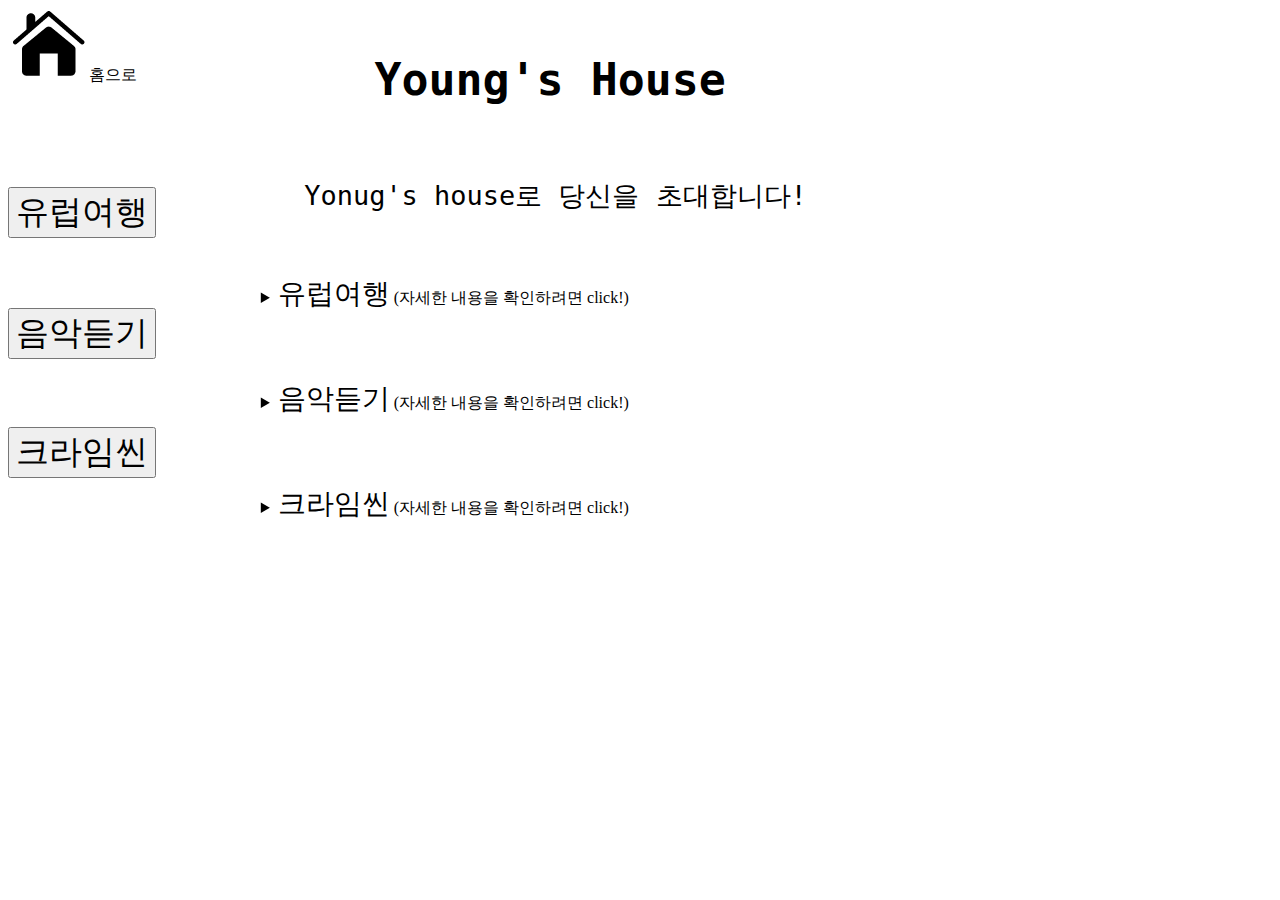
<file: index.html>
<!DOCTYPE html>
<html lang="en" dir="ltr">
  <head>
    <link rel="stylesheet" href="main.css">
    <meta charset="utf-8">
    <title>Young's House</title>
  </head>
  <body>
    <div class="frame">
      <div id="div1">
        <a href="index.html" class="b"><img src="house.PNG" alt="house"></a>홈으로
      </div>
      <div id="div2">
      <h1><big><big><big><center><pre>Young's House                </pre></center></big></big></big></h1>
      </div>
      <div id="div3">
      <br><br><button onclick="location.href='유럽여행.html'"><big><big><big><big><big>유럽여행</big></big></big></big></big></button></br></br>
      <br><br><p><button onclick="location.href='음악듣기.html'"><big><big><big><big><big>음악듣기</big></big></big></big></big></button></p></br></br>
      <p><button onclick="location.href='크라임씬.html'"><big><big><big><big><big>크라임씬</big></big></big></big></big></button></p>
      </div>
      <div id="div4">
      <center><big><big><big><big><pre>Yonug's house로 당신을 초대합니다!                          </pre></big></big></big></big></center>
    <br><p><details>
    <summary><big><big><big>유럽여행</big></big></big> (자세한 내용을 확인하려면 click!)</summary>
    <p>내부에 넣을 내용을 입력해주세요</p>
    </details></p></br>
    <br><p><details>
    <summary><big><big><big>음악듣기</big></big></big> (자세한 내용을 확인하려면 click!)</summary>
    <p>내부에 넣을 내용을 입력해주세요</p>
    </details></p></br>
    <br><p><details>
    <summary><big><big><big>크라임씬</big></big></big> (자세한 내용을 확인하려면 click!)</summary>
    <p>내부에 넣을 내용을 입력해주세요</p>
    </details></p></br>
      </div>
    </div>
  </body>
</html>
</file>
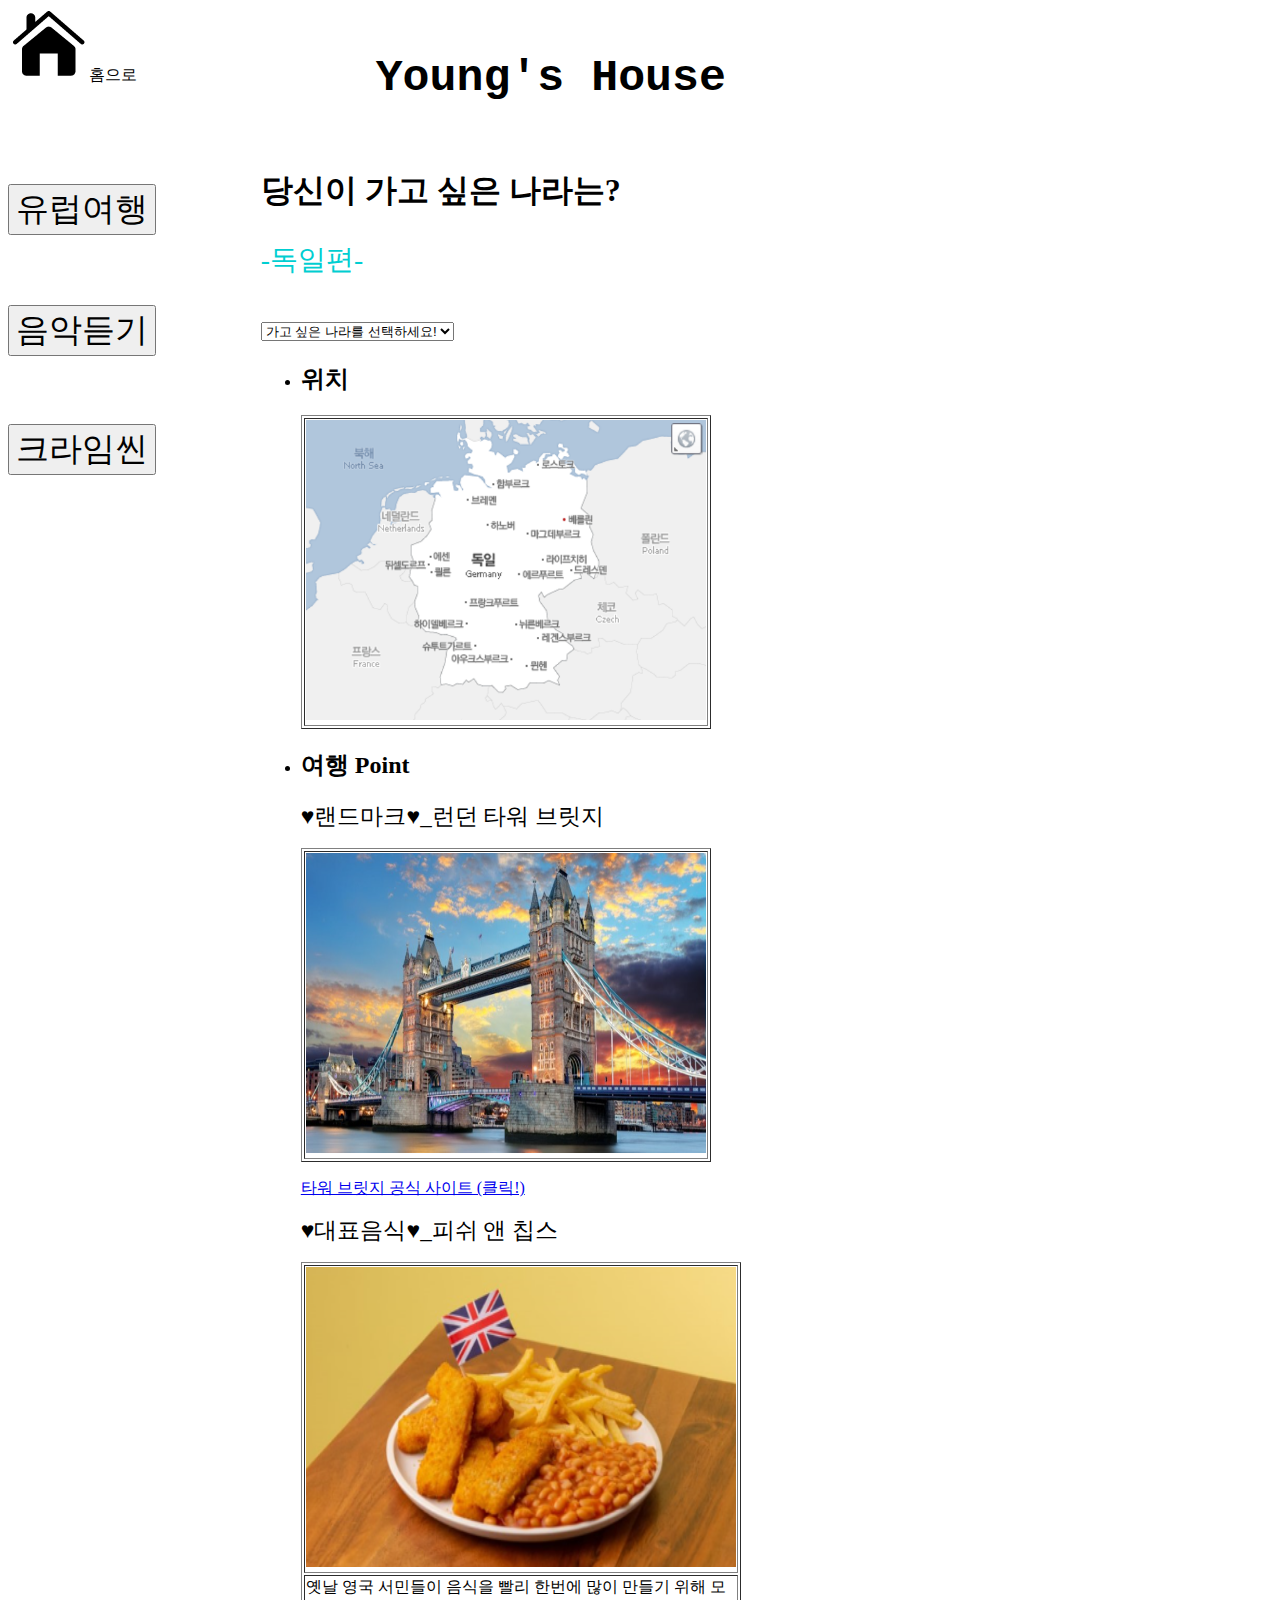
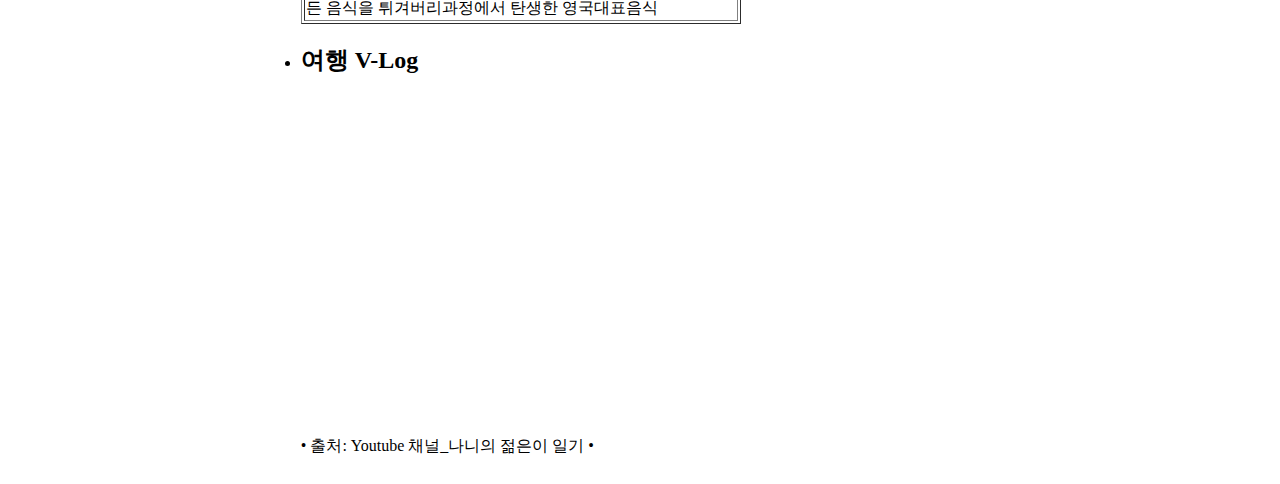
<file: 독일.html>
<!DOCTYPE html>
<html lang="en" dir="ltr">
  <head>
    <link rel="stylesheet" href="독일.css">
    <meta charset="utf-8">
    <title>Young's House</title>
  </head>
  <body>
    <div class="frame">
      <div>
        <a href="index.html" class="b"><img src="house.PNG" alt="house"></a>홈으로
      </div>
      <div>
      <h1><big><big><big><center><pre>Young's House                </pre></center></big></big></big></h1>
      </div>
      <div>
        <br><br><button onclick="location.href='유럽여행.html'"><big><big><big><big><big>유럽여행</big></big></big></big></big></button></br></br>
        <br><br><p><button onclick="location.href='음악듣기.html'"><big><big><big><big><big>음악듣기</big></big></big></big></big></button></p></br></br>
        <p><button onclick="location.href='크라임씬.html'"><big><big><big><big><big>크라임씬</big></big></big></big></big></button></p>
      </div>
      <div>
        <h1>당신이 가고 싶은 나라는?</h1>
        <big><big><big><p class="독일">-독일편-</p></big></big></big>
        <big><big><big><big><select onchange="window.open(value,'_blank');">
        <option value="유럽여행.html">가고 싶은 나라를 선택하세요!</option>
        <option value="프랑스.html">프랑스</option>
        <option value="스위스.html">스위스</option>
        <option value="영국.html">영국</option>
        <option value="독일.html">독일</option></select></big></big></big></big>
        <ul>
          <li><h2>위치</h2></li>
          <table border="1px" width="200px" height="200px">
          <tr><td><img src="독일.PNG" alt="유럽지도" width="400px" height="300px"></td></tr></table>
          <li><h2>여행 Point</h2></li>
          <big><big>&#9829;랜드마크&#9829;_런던 타워 브릿지</big></big>
          <p><table border="1px" width="200px" height="200px">
          <tr><td><img src="Londen Tower.PNG" alt="런던 타워 브릿지" width="400px" height="300px"></td></tr></table></p>
          <a href=https://www.towerbridge.org.uk/> 타워 브릿지 공식 사이트 (클릭!)</a>
          <p><big><big>&#9829;대표음식&#9829;_피쉬 앤 칩스</big></big></p>
          <p><table border="1px" width="200px" height="200px">
          <tr><td><img src="fish.PNG" alt="피쉬 앤 칩스" width="430px" height="300px"></td></tr>
          <tr><td>옛날 영국 서민들이 음식을 빨리 한번에 많이 만들기 위해 모든 음식을 튀겨버리과정에서 탄생한 영국대표음식</td></tr>
          </table></p>
          <li><h2>여행 V-Log</h2></li>
          <iframe width="600" height="320" src="https://www.youtube.com/embed/KoLVQk3lPok?rel=0&amp;showinfo=0" frameborder="0"
          allow="accelerometer; autoplay; encrypted-media; gyroscope; picture-in-picture" allowfullscreen></iframe>
          <p>&#8226; 출처: Youtube 채널_나니의 젊은이 일기 &#8226;</p>
          <P></P>
        </ul>
      </div>
    </div>
  </body>
</html>
</file>
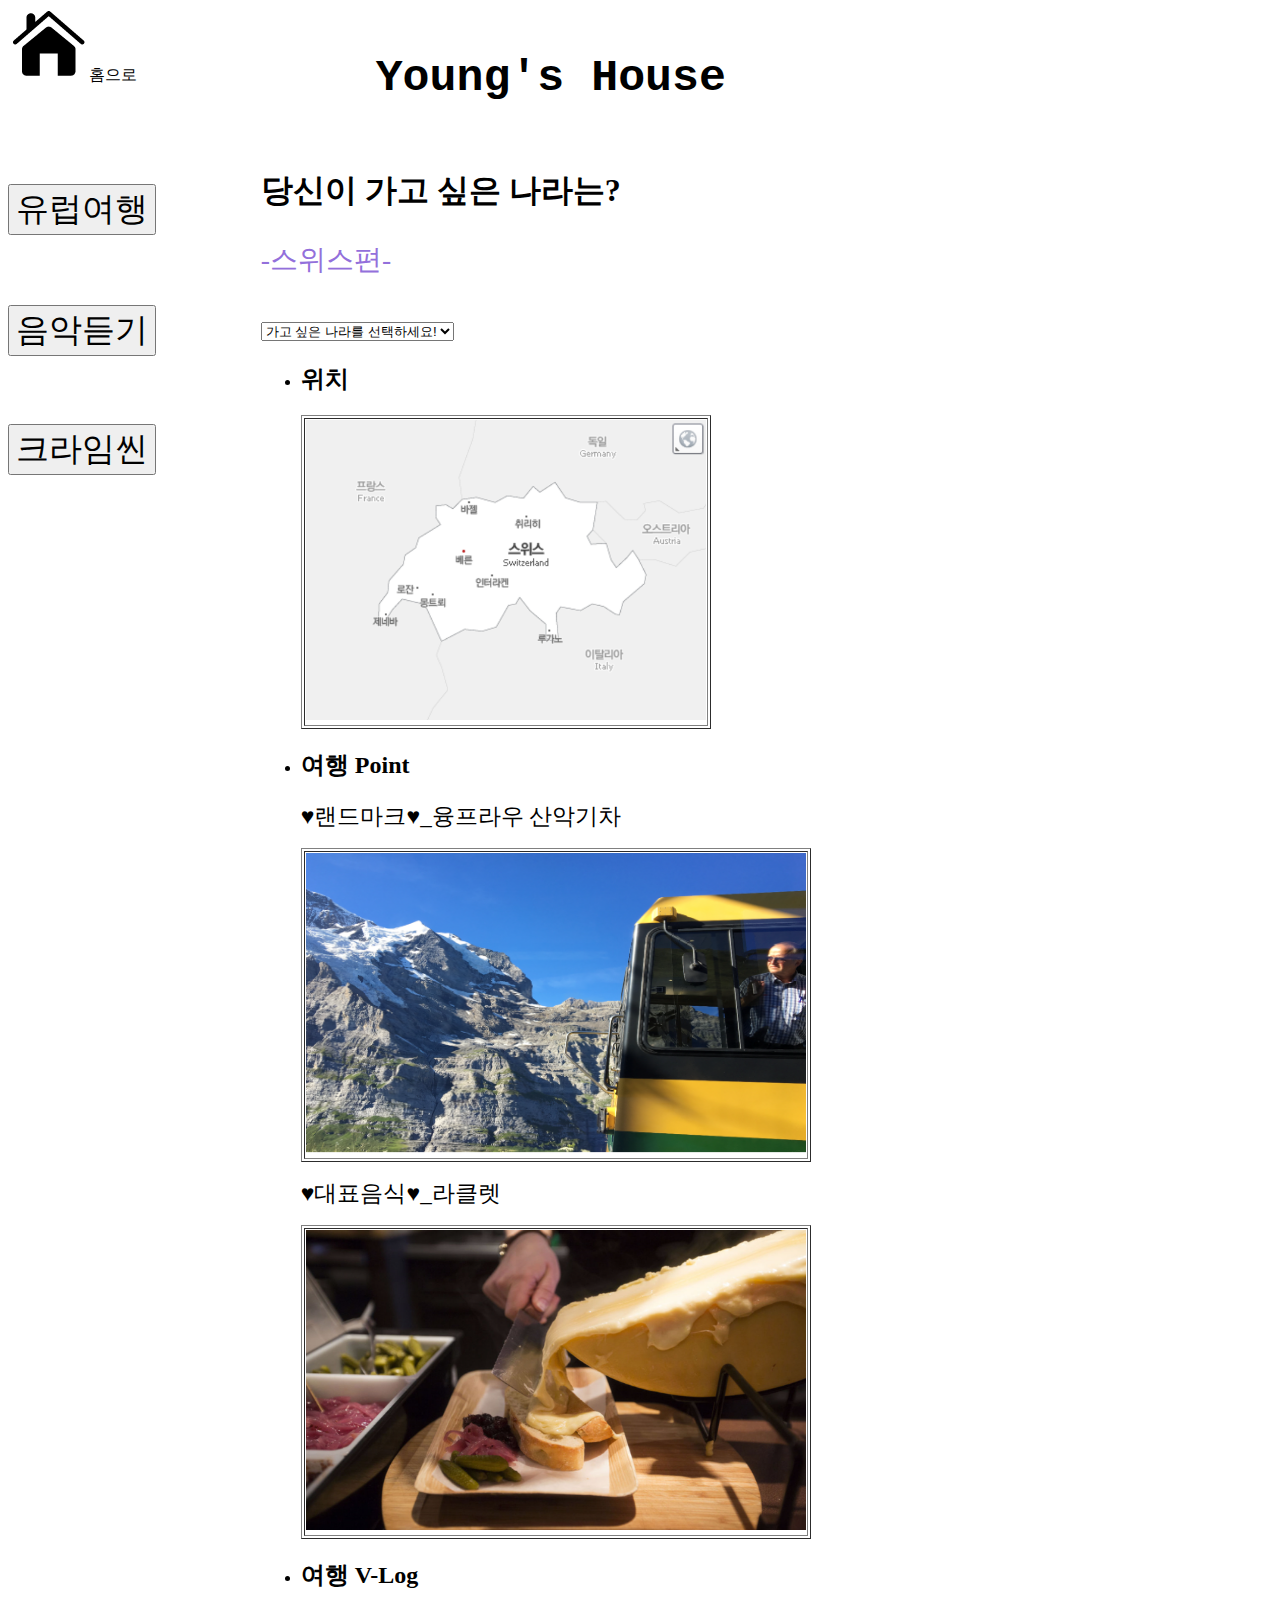
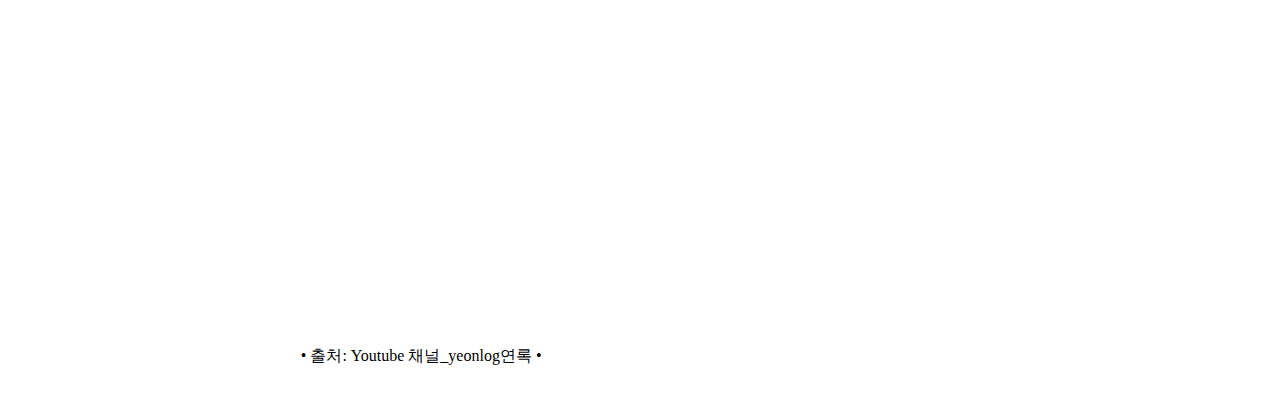
<file: 스위스.html>
<!DOCTYPE html>
<html lang="en" dir="ltr">
  <head>
    <link rel="stylesheet" href="스위스.css">
    <meta charset="utf-8">
    <title>Young's House</title>
  </head>
  <body>
    <div class="frame">
      <div>
        <a href="index.html" class="b"><img src="house.PNG" alt="house"></a>홈으로
      </div>
      <div>
      <h1><big><big><big><center><pre>Young's House                </pre></center></big></big></big></h1>
      </div>
      <div>
        <br><br><button onclick="location.href='유럽여행.html'"><big><big><big><big><big>유럽여행</big></big></big></big></big></button></br></br>
        <br><br><p><button onclick="location.href='음악듣기.html'"><big><big><big><big><big>음악듣기</big></big></big></big></big></button></p></br></br>
        <p><button onclick="location.href='크라임씬.html'"><big><big><big><big><big>크라임씬</big></big></big></big></big></button></p>
      </div>
      <div>
        <h1>당신이 가고 싶은 나라는?</h1>
        <big><big><big><p class="스위스">-스위스편-</p></big></big></big>
        <big><big><big><big><select onchange="window.open(value,'_blank');">
        <option value="유럽여행.html">가고 싶은 나라를 선택하세요!</option>
        <option value="프랑스.html">프랑스</option>
        <option value="스위스.html">스위스</option>
        <option value="영국.html">영국</option>
        <option value="독일.html">독일</option></select></big></big></big></big>
        <ul>
          <li><h2>위치</h2></li>
          <table border="1px" width="200px" height="200px">
          <tr><td><img src="스위스.PNG" alt="유럽지도" width="400px" height="300px"></td></tr></table>
          <li><h2>여행 Point</h2></li>
          <big><big>&#9829;랜드마크&#9829;_융프라우 산악기차</big></big>
          <p><table border="1px" width="200px" height="200px">
          <tr><td><img src="산악기차.PNG" alt="융프라우 산악기차" width="500px" height="300px"></td></tr></table></p>
          <p><big><big>&#9829;대표음식&#9829;_라클렛</big></big></p>
          <p><table border="1px" width="200px" height="200px">
          <tr><td><img src="라클렛.PNG" alt="라클렛" width="500px" height="300px"></td></tr></table></p>
          <li><h2>여행 V-Log</h2></li>
          <iframe width="600" height="315" src="https://www.youtube.com/embed/2MaVoSgH9W4?rel=0&amp;showinfo=0" frameborder="0"
          allow="accelerometer; autoplay; encrypted-media; gyroscope; picture-in-picture" allowfullscreen></iframe>
          <P>&#8226; 출처: Youtube 채널_yeonlog연록 &#8226;</P>
        </ul>
      </div>
    </div>
  </body>
</html>
</file>
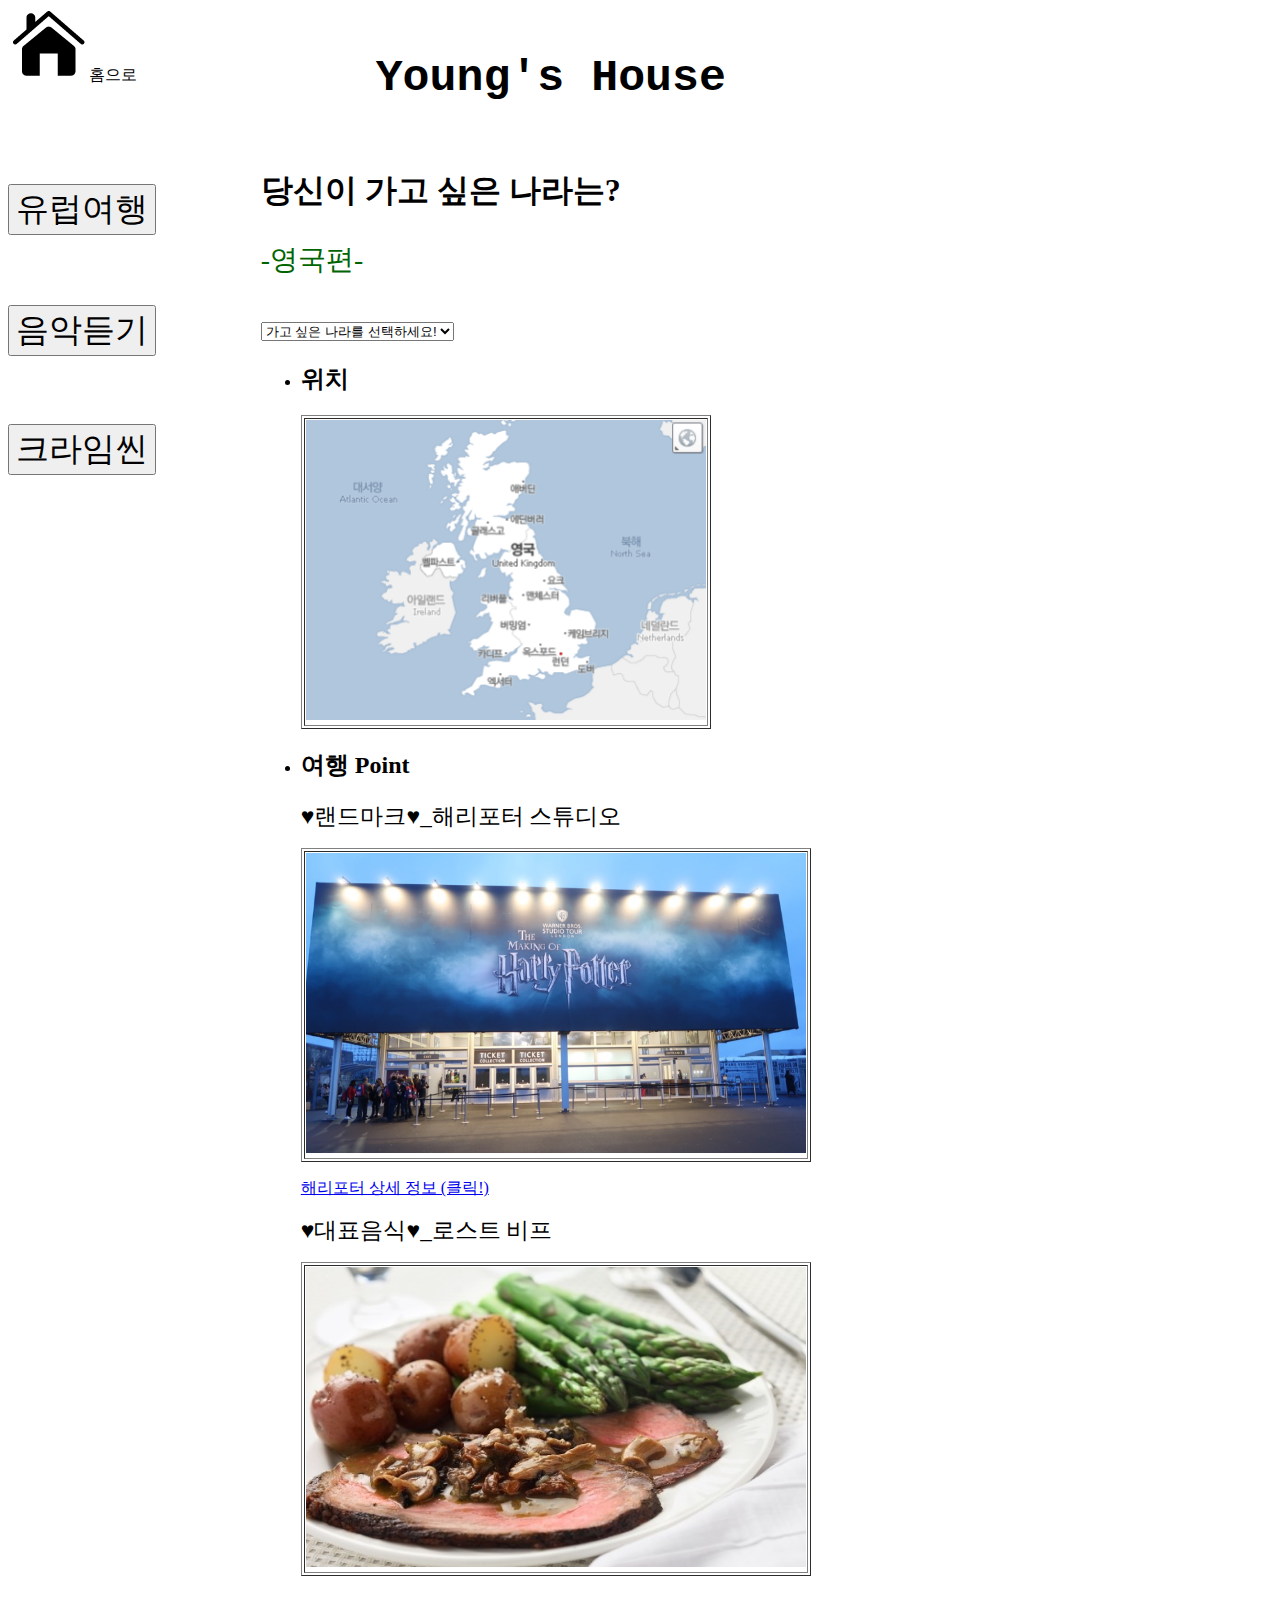
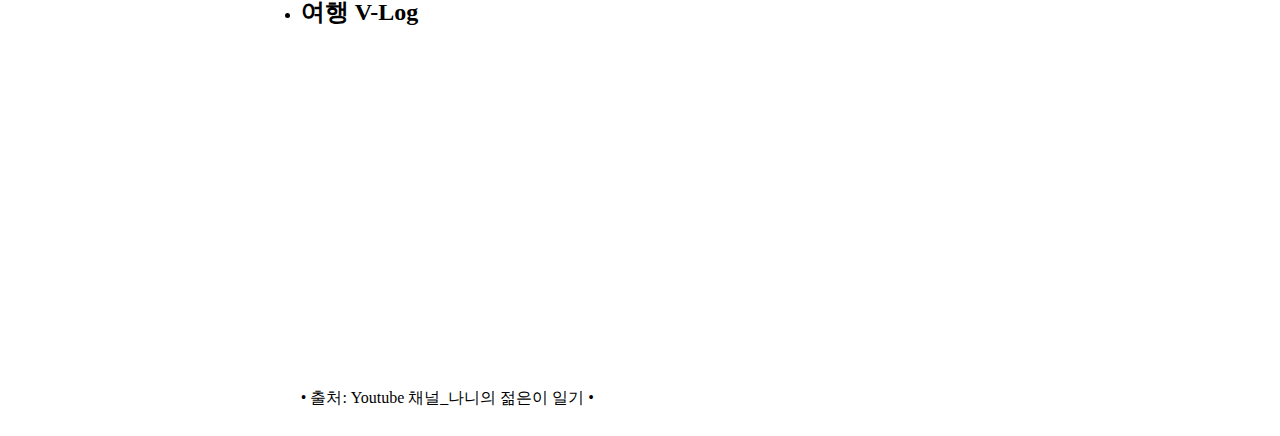
<file: 영국.html>
<!DOCTYPE html>
<html lang="en" dir="ltr">
  <head>
    <link rel="stylesheet" href="영국.css">
    <meta charset="utf-8">
    <title>Young's House</title>
  </head>
  <body>
    <div class="frame">
      <div>
        <a href="index.html" class="b"><img src="house.PNG" alt="house"></a>홈으로
      </div>
      <div>
      <h1><big><big><big><center><pre>Young's House                </pre></center></big></big></big></h1>
      </div>
      <div>
        <br><br><button onclick="location.href='유럽여행.html'"><big><big><big><big><big>유럽여행</big></big></big></big></big></button></br></br>
        <br><br><p><button onclick="location.href='음악듣기.html'"><big><big><big><big><big>음악듣기</big></big></big></big></big></button></p></br></br>
        <p><button onclick="location.href='크라임씬.html'"><big><big><big><big><big>크라임씬</big></big></big></big></big></button></p>
      </div>
      <div>
        <h1>당신이 가고 싶은 나라는?</h1>
        <big><big><big><p class="영국">-영국편-</p></big></big></big>
        <big><big><big><big><select onchange="window.open(value,'_blank');">
        <option value="유럽여행.html">가고 싶은 나라를 선택하세요!</option>
        <option value="프랑스.html">프랑스</option>
        <option value="스위스.html">스위스</option>
        <option value="영국.html">영국</option>
        <option value="독일.html">독일</option></select></big></big></big></big>
        <ul>
          <li><h2>위치</h2></li>
          <table border="1px" width="200px" height="200px">
          <tr><td><img src="영국.PNG" alt="유럽지도" width="400px" height="300px"></td></tr></table>
          <li><h2>여행 Point</h2></li>
          <big><big>&#9829;랜드마크&#9829;_해리포터 스튜디오</big></big>
          <p><table border="1px" width="200px" height="200px">
          <tr><td><img src="해리포터.PNG" alt="해리포터" width="500px" height="300px"></td></tr></table></p>
          <a href=https://m.post.naver.com/viewer/postView.nhn?volumeNo=24226718&memberNo=1974376&vType=VERTICAL> 해리포터 상세 정보 (클릭!)</a>
          <p><big><big>&#9829;대표음식&#9829;_로스트 비프</big></big></p>
          <p><table border="1px" width="200px" height="200px">
          <tr><td><img src="로스트 비프.PNG" alt="로스트 비프" width="500px" height="300px"></td></tr></table></p>
          <li><h2>여행 V-Log</h2></li>
          <iframe width="600" height="320" src="https://www.youtube.com/embed/yXpWnfAc6RU?rel=0&amp;showinfo=0" frameborder="0"
          allow="accelerometer; autoplay; encrypted-media; gyroscope; picture-in-picture" allowfullscreen></iframe>
          <P>&#8226; 출처: Youtube 채널_나니의 젊은이 일기 &#8226;</P>
        </ul>
      </div>
    </div>
  </body>
</html>
</file>
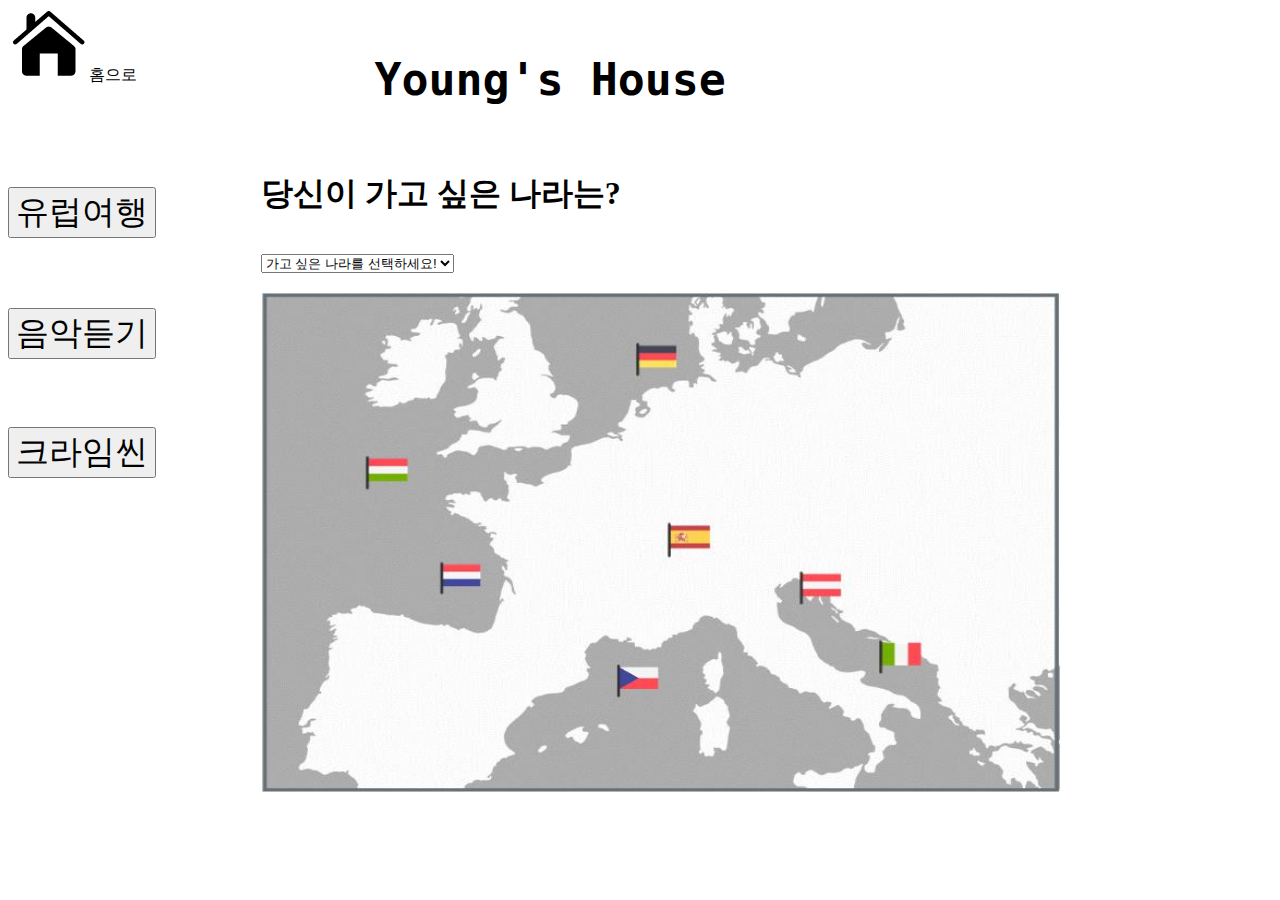
<file: 유럽여행.html>
<!DOCTYPE html>
<html lang="en" dir="ltr">
  <head>
    <link rel="stylesheet" href="유럽여행.css">
    <meta charset="utf-8">
    <title>Young's House</title>
  </head>
  <body>
    <div class="frame">
      <div>
        <a href="main home.html" class="b"><img src="house.PNG" alt="house"></a>홈으로
      </div>
      <div>
      <h1><big><big><big><center><pre>Young's House                </pre></center></big></big></big></h1>
      </div>
      <div>
        <br><br><button onclick="location.href='유럽여행.html'"><big><big><big><big><big>유럽여행</big></big></big></big></big></button></br></br>
        <br><br><p><button onclick="location.href='음악듣기.html'"><big><big><big><big><big>음악듣기</big></big></big></big></big></button></p></br></br>
        <p><button onclick="location.href='크라임씬.html'"><big><big><big><big><big>크라임씬</big></big></big></big></big></button></p>
      </div>
      <div>
        <p><h1>당신이 가고 싶은 나라는?</h1></p>
        <big><big><big><big><select onchange="window.open(value,'_blank');">
        <option value="유럽여행.html">가고 싶은 나라를 선택하세요!</option>
        <option value="프랑스.html">프랑스</option>
        <option value="스위스.html">스위스</option>
        <option value="영국.html">영국</option>
        <option value="독일.html">독일</option></select></big></big></big></big>
        <p><img src="유럽지도.jpg" alt="유럽지도" width="800px" height="500px"></p>
      </div>
    </div>
  </body>
</html>
</file>
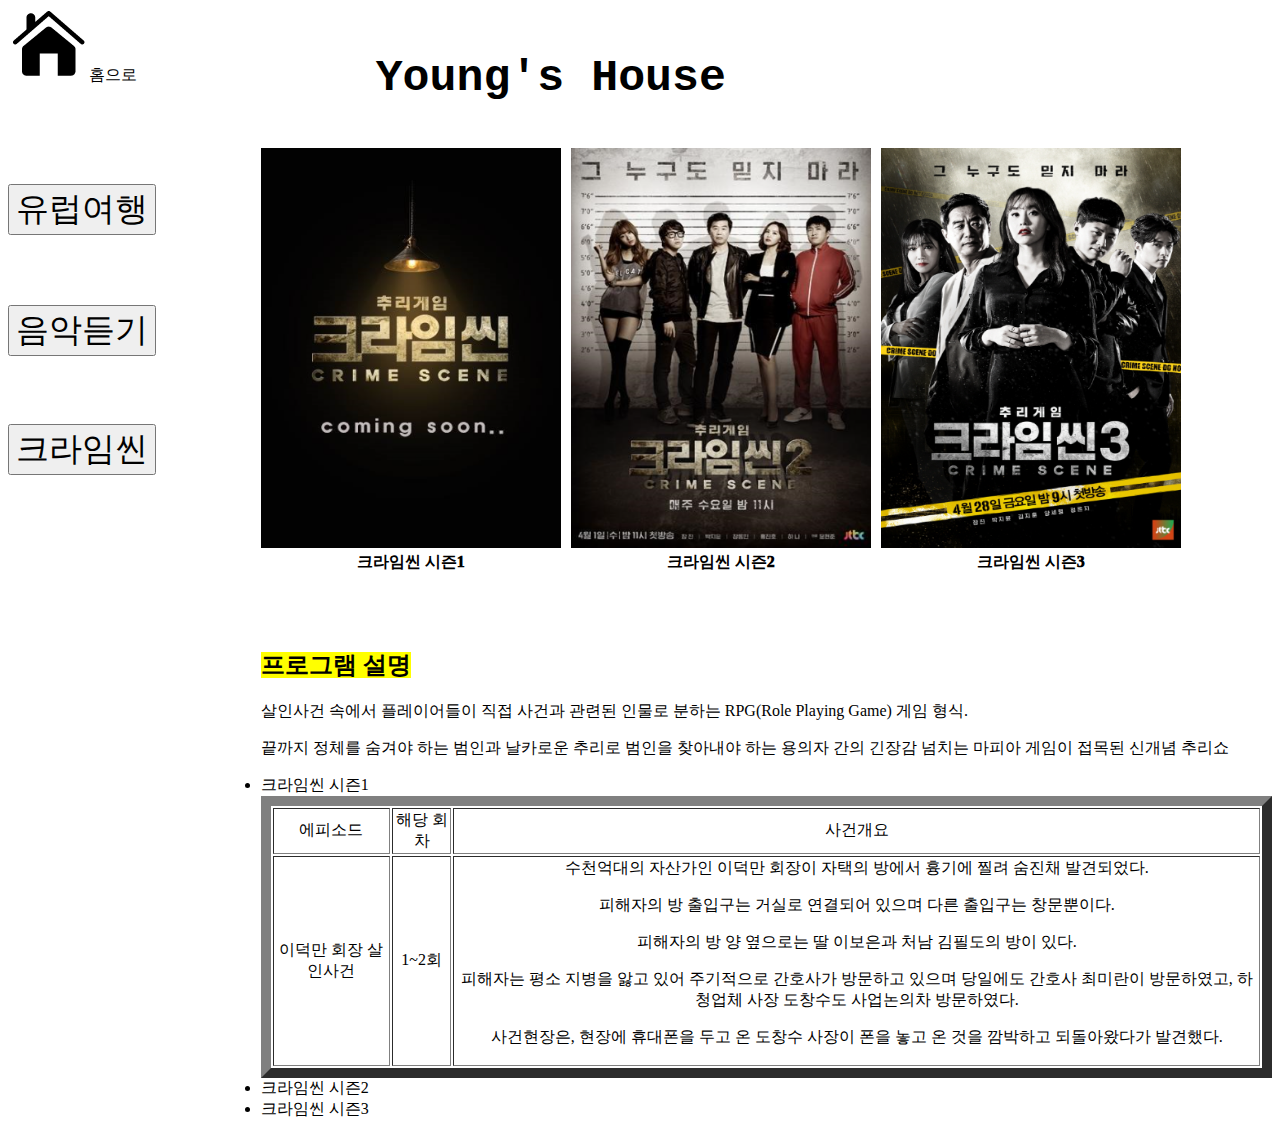
<file: 크라임씬.html>
<!DOCTYPE html>
<html lang="en" dir="ltr">
  <head>
    <link rel="stylesheet" href="크라임씬.css">
    <meta charset="utf-8">
    <title>Young's House</title>
  </head>
  <body>
    <div class="frame">
      <div>
        <a href="index.html" class="b"><img src="house.PNG" alt="house"></a>홈으로
      </div>
      <div>
      <h1><big><big><big><center><pre>Young's House                </pre></center></big></big></big></h1>
      </div>
      <div>
        <br><br><button onclick="location.href='유럽여행.html'"><big><big><big><big><big>유럽여행</big></big></big></big></big></button></br></br>
        <br><br><p><button onclick="location.href='음악듣기.html'"><big><big><big><big><big>음악듣기</big></big></big></big></big></button></p></br></br>
        <p><button onclick="location.href='크라임씬.html'"><big><big><big><big><big>크라임씬</big></big></big></big></big></button></p>
      </div>
      <div>
         <div class="crime">
         <div><img src="크라임씬1.PNG" alt="크라임씬1" width="300px" height="400px">크라임씬 시즌1</div>
         <div><img src="크라임씬2.PNG" alt="크라임씬2" width="300px" height="400px">크라임씬 시즌2</div>
         <div><img src="크라임씬3.PNG" alt="크라임씬3" width="300px" height="400px">크라임씬 시즌3</div>
         </div>
        <br></br>
        <h2><mark>프로그램 설명</mark></h2>
        <p>살인사건 속에서 플레이어들이 직접 사건과 관련된 인물로 분하는 RPG(Role Playing Game) 게임 형식.</p>
        <p>끝까지 정체를 숨겨야 하는 범인과 날카로운 추리로 범인을 찾아내야 하는 용의자 간의 긴장감 넘치는 마피아 게임이 접목된 신개념 추리쇼</p>
        <li>크라임씬 시즌1</li>
         <table border="10px">
           <tr><td><center> 에피소드 </center></td><td><center>해당 회차</center></td><td><center>사건개요</center></td></tr>
           <tr><td><center> 이덕만 회장 살인사건 </center></td><td><center>1~2회</center></td>
             <td><center>수천억대의 자산가인 이덕만 회장이 자택의 방에서 흉기에 찔려 숨진채 발견되었다.
               <p>피해자의 방 출입구는 거실로 연결되어 있으며 다른 출입구는 창문뿐이다.</p>
               <p>피해자의 방 양 옆으로는 딸 이보은과 처남 김필도의 방이 있다.</p>
               <p>피해자는 평소 지병을 앓고 있어 주기적으로 간호사가 방문하고 있으며 당일에도 간호사 최미란이 방문하였고, 하청업체 사장 도창수도 사업논의차 방문하였다.</p>
               <p>사건현장은, 현장에 휴대폰을 두고 온 도창수 사장이 폰을 놓고 온 것을 깜박하고 되돌아왔다가 발견했다.</p></center></td></tr>
         </table>
        <li>크라임씬 시즌2</li>
        <li>크라임씬 시즌3</li>
      </div>
    </div>
  </body>
</html>
</file>
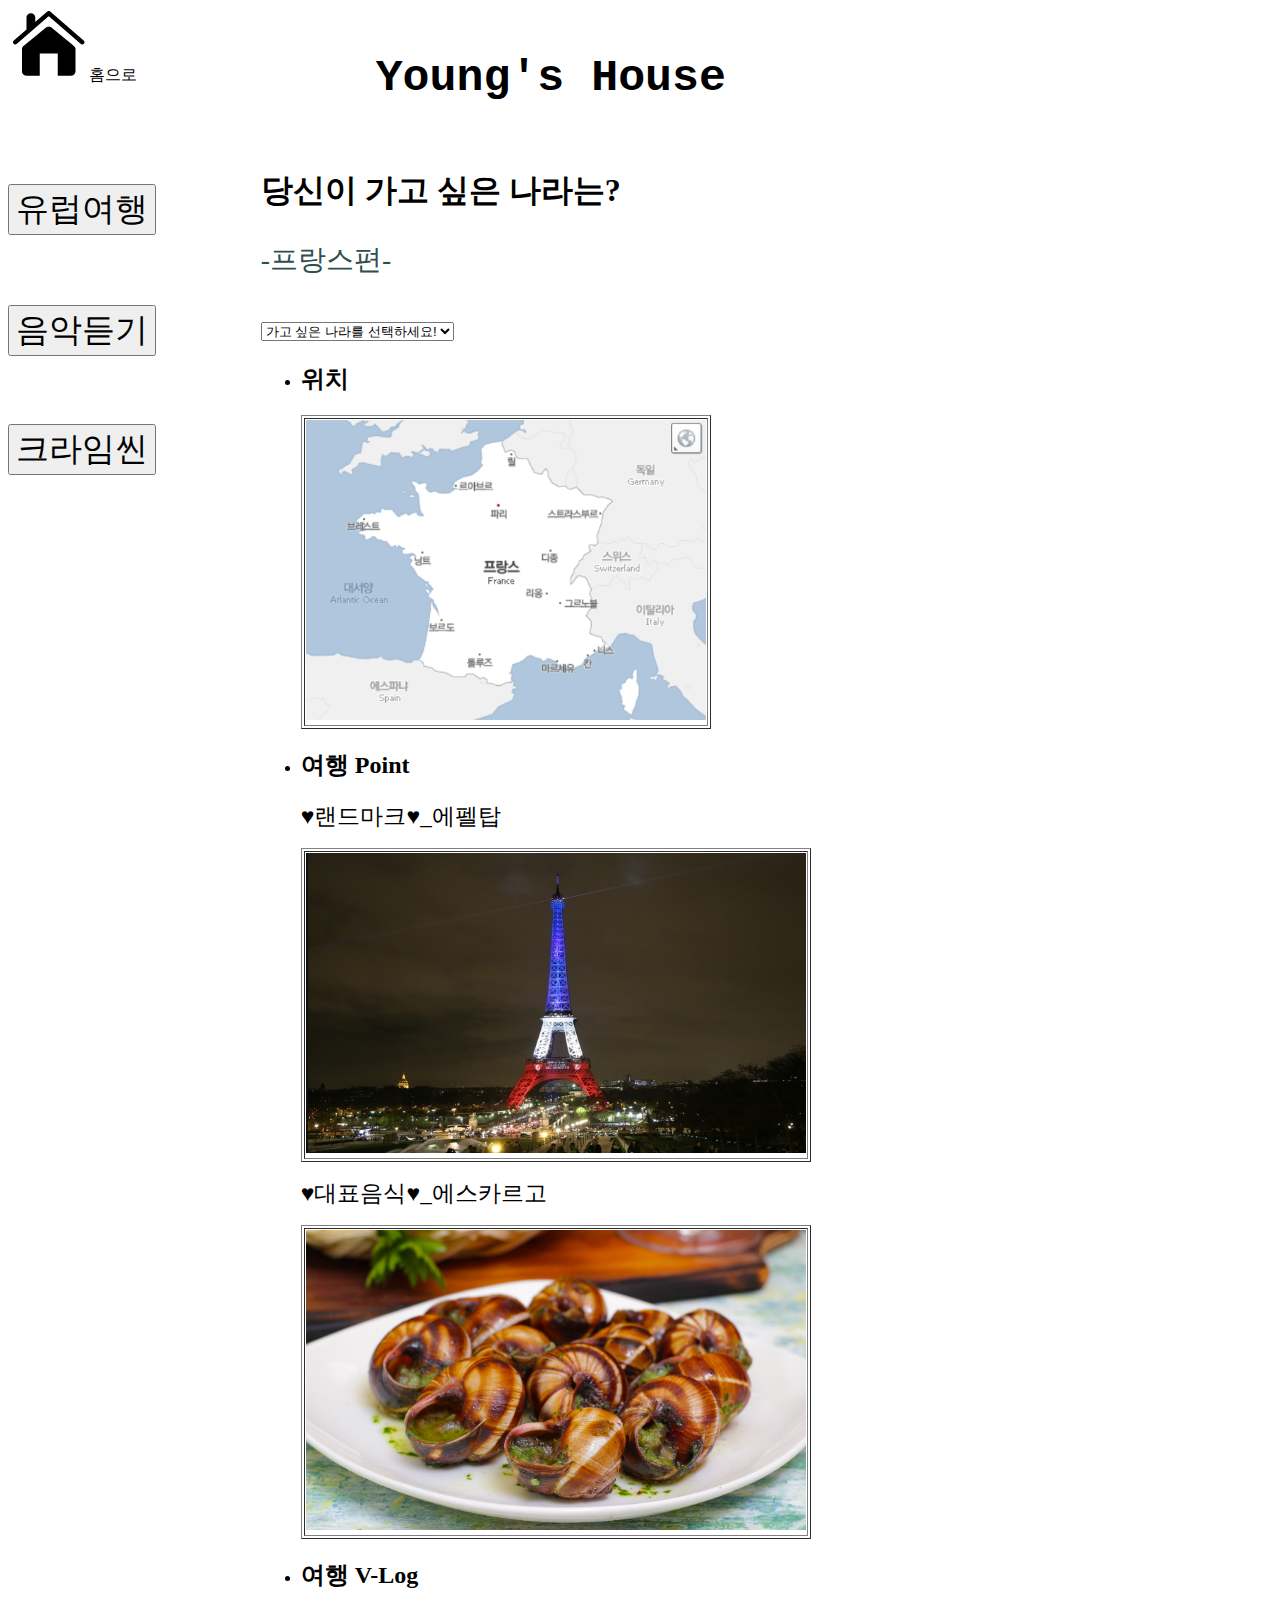
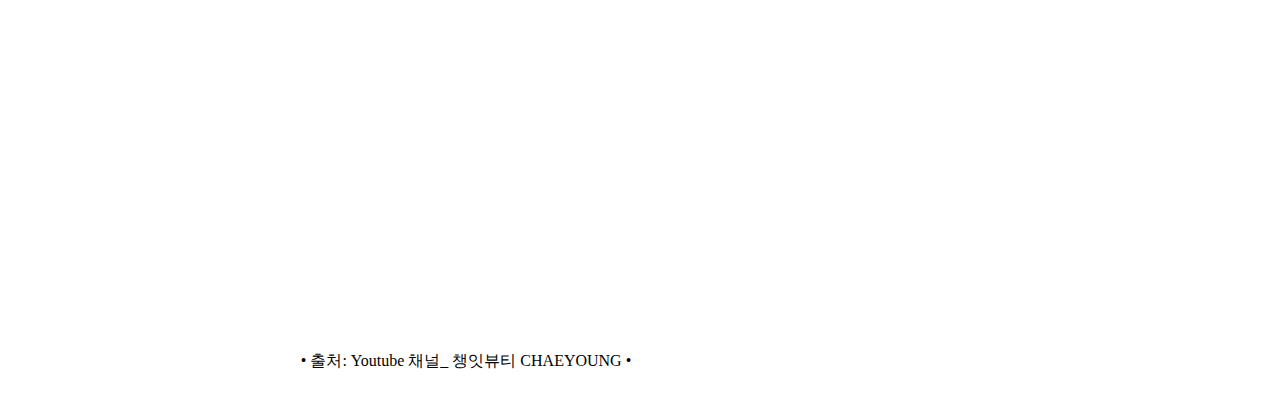
<file: 프랑스.html>
<!DOCTYPE html>
<html lang="en" dir="ltr">
  <head>
    <link rel="stylesheet" href="프랑스.css">
    <meta charset="utf-8">
    <title>Young's House</title>
  </head>
  <body>
    <div class="frame">
      <div>
        <a href="index.html" class="b"><img src="house.PNG" alt="house"></a>홈으로
      </div>
      <div>
      <h1><big><big><big><center><pre>Young's House                </pre></center></big></big></big></h1>
      </div>
      <div>
        <br><br><button onclick="location.href='유럽여행.html'"><big><big><big><big><big>유럽여행</big></big></big></big></big></button></br></br>
        <br><br><p><button onclick="location.href='음악듣기.html'"><big><big><big><big><big>음악듣기</big></big></big></big></big></button></p></br></br>
        <p><button onclick="location.href='크라임씬.html'"><big><big><big><big><big>크라임씬</big></big></big></big></big></button></p>
      </div>
      <div>
        <h1>당신이 가고 싶은 나라는?</h1>
        <big><big><big><p class="프랑스">-프랑스편-</p></big></big></big>
        <big><big><big><big><select onchange="window.open(value,'_blank');">
        <option value="유럽여행.html">가고 싶은 나라를 선택하세요!</option>
        <option value="프랑스.html">프랑스</option>
        <option value="스위스.html">스위스</option>
        <option value="영국.html">영국</option>
        <option value="독일.html">독일</option></select></big></big></big></big>
        <ul>
          <li><h2>위치</h2></li>
          <tr><td><table border="1px" width="200px" height="200px">
          <tr><td><img src="프랑스.PNG" alt="유럽지도" width="400px" height="300px"></td></tr></table>
          <li><h2>여행 Point</h2></li>
          <big><big>&#9829;랜드마크&#9829;_에펠탑</big></big>
          <p><table border="1px" width="200px" height="200px">
          <tr><td><img src="에펠탑.PNG" alt="에펠탑" width="500px" height="300px"></td></tr></table></p>
          <p><big><big>&#9829;대표음식&#9829;_에스카르고</big></big></p>
          <p><table border="1px" width="200px" height="200px">
          <tr><td><img src="에스카르고.PNG" alt="에스카르고" width="500px" height="300px"></td></tr></table></p>
          <li><h2>여행 V-Log</h2></li>
          <iframe width="600" height="320" src="https://www.youtube.com/embed/WSOCCA-YbKk?rel=0&amp;showinfo=0" frameborder="0"
          allow="accelerometer; autoplay; encrypted-media; gyroscope; picture-in-picture" allowfullscreen></iframe>
          <P>&#8226; 출처: Youtube 채널_ 챙잇뷰티 CHAEYOUNG &#8226;</P>
        </ul>
      </div>
    </div>
  </body>
</html>
</file>
<file: main.css>
.frame{
  display:grid;
  grid-template-columns:1fr 4fr;
}
.manu1{text-decoration: none;}
.manu1{color: black;}
.manu2{text-decoration: none;}
.manu2{color: black;}
.manu3{text-decoration: none;}
.manu3{color: black;}
@media(max-width:800px) {.frame{display: block;}
</file>
<file: 독일.css>
.frame{
  display:grid;
  grid-template-columns:1fr 4fr;
}
.manu1{text-decoration: none;}
.manu1{color: black;}
.manu2{text-decoration: none;}
.manu2{color: black;}
.manu3{text-decoration: none;}
.manu3{color: black;}
.독일{color: #00ced1}
@media(max-width:800px) {.frame{display: block;}
</file>
<file: 스위스.css>
.frame{
  display:grid;
  grid-template-columns:1fr 4fr;
}
.manu1{text-decoration: none;}
.manu1{color: black;}
.manu2{text-decoration: none;}
.manu2{color: black;}
.manu3{text-decoration: none;}
.manu3{color: black;}
.스위스{color: #9370db}
@media(max-width:800px) {.frame{display: block;}
</file>
<file: 영국.css>
.frame{
  display:grid;
  grid-template-columns:1fr 4fr;
}
.manu1{text-decoration: none;}
.manu1{color: black;}
.manu2{text-decoration: none;}
.manu2{color: black;}
.manu3{text-decoration: none;}
.manu3{color: black;}
.영국{color: #006400}
@media(max-width:800px) {.frame{display: block;}
</file>
<file: 유럽여행.css>
.frame{
  display:grid;
  grid-template-columns:1fr 4fr;
}
.manu1{text-decoration: none;}
.manu1{color: black;}
.manu2{text-decoration: none;}
.manu2{color: black;}
.manu3{text-decoration: none;}
.manu3{color: black;}
h3{color: blue}
@media(max-width:800px) {.frame{display: block;}
</file>
<file: 크라임씬.css>
.frame{
  display:grid;
  grid-template-columns:1fr 4fr;
}
.manu1{text-decoration: none;}
.manu1{color: black;}
.manu2{text-decoration: none;}
.manu2{color: black;}
.manu3{text-decoration: none;}
.manu3{color: black;}
.crime{
  display: grid;
  grid-template-columns: 300px 300px 300px;
  text-align: center;
  font-weight: 1000;
  grid-gap: 10px;
  border-bottom: 1px;
  padding-bottom: 20px;
}
@media(max-width:800px) {.frame{display: block;}
.crime{display: block;}
}
</file>
<file: 프랑스.css>
.frame{
  display:grid;
  grid-template-columns:1fr 4fr;
}
.manu1{text-decoration: none;}
.manu1{color: black;}
.manu2{text-decoration: none;}
.manu2{color: black;}
.manu3{text-decoration: none;}
.manu3{color: black;}
.프랑스{color: #2f4f4f}
@media(max-width:800px) {.frame{display: block;}
</file>
